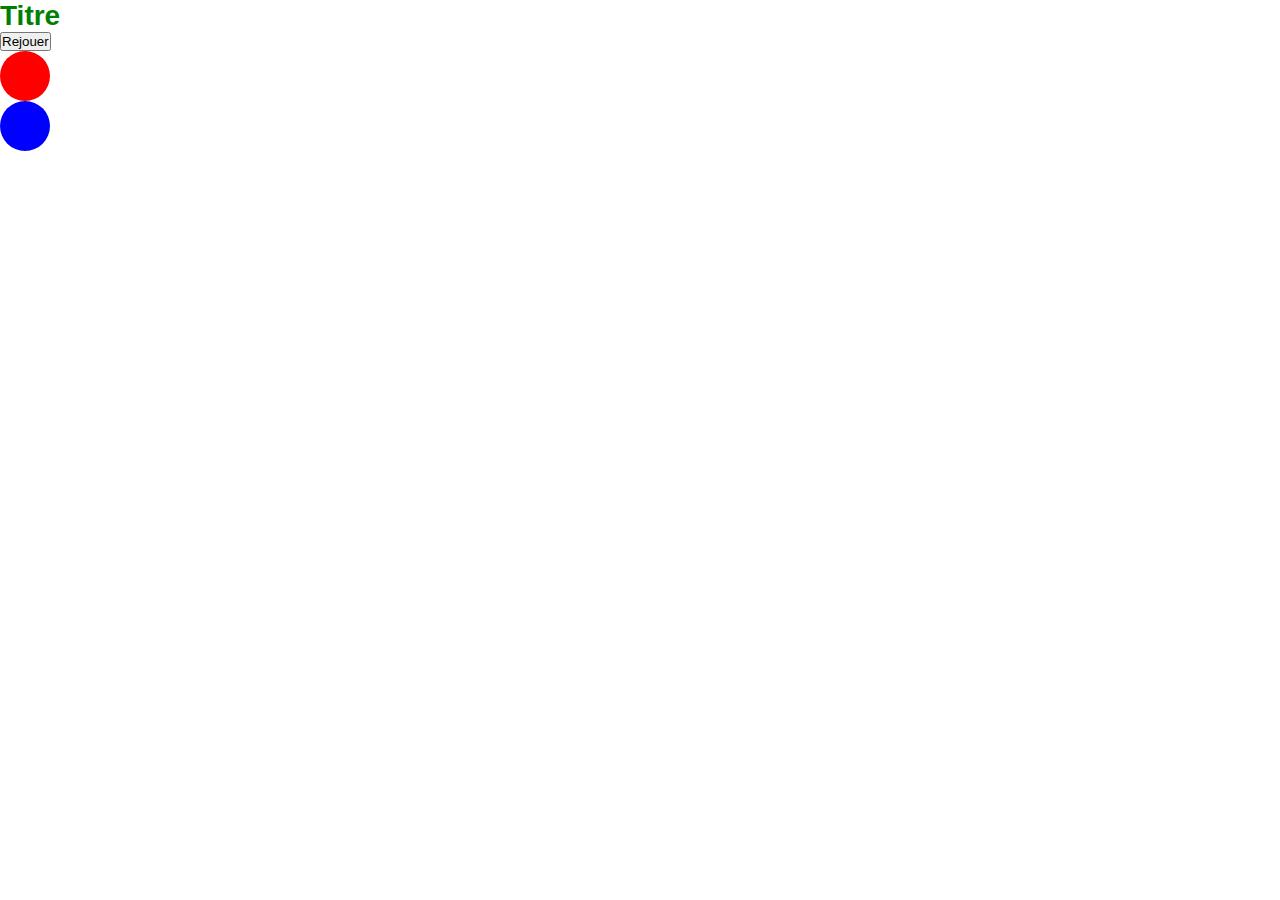
<file: initiation/index.html>
<!DOCTYPE html>
<html lang="fr">

<head>
    <meta charset="UTF-8">
    <meta http-equiv="X-UA-Compatible" content="IE=edge">
    <meta name="viewport" content="width=device-width, initial-scale=1.0">
    <link rel="stylesheet" href="style.css">
    <title>Initiation</title>
</head>

<body>
    <!-- <div class="container">
        <div class="banniere-titre">
           
        </div>
    </div> -->
    <h1 id="titre">
        Titre
    </h1>
    <button id="replay">Rejouer</button>
    <div id="btn-red"></div>
    <div id="btn-blue"></div>

    <script src="script.js"></script>
</body>

</html>
</file>
<file: initiation/style.css>
* {
    margin: 0;
    padding: 0;
    box-sizing: border-box;
    text-decoration: none;
}

html {
    /* Valeur de référence fixée à 62.5% */
    font-size: 62.5%; /* 1rem = 10px */
}

body {
    font-size: 1.4rem; /* soit 14 px */
    font-family: arial;
    color: white;
}

.container {
    height: 100vh;
    display: flex;
    justify-content: center;
    flex-direction: column;
    align-items: center;
    background-color: black;
}

h1{
    color: red;
}
#btn-red{
    background-color: red;
    height: 50px;
    width: 50px;
    border-radius: 50%;
    position :relative;
    animation-name : rouge;
    animation-duration: 2s;
    animation-iteration-count: infinite;
}

#btn-blue{
    background-color: blue;
    height: 50px;
    width: 50px;
    border-radius: 50%;
    position :relative;
    animation-name : bleu;
    animation-duration: 4s;
    animation-iteration-count: infinite;
}

@keyframes bleu{
    0%   {left:0px; top:0px;}
    25%  {left:0px; top:200px;}
    50%  {left:200px; top:200px;}
    75%  {left:200px; top:0px;}
    100% {left:0px; top:0px;}
}
@keyframes rouge{
    0%   {left:0px; top:0px;}
    25%  {left:200px; top:0px;}
    50%  {left:200px; top:200px;}
    75%  {left:0px; top:200px;}
    100% {left:0px; top:0px;}
}
</file>
